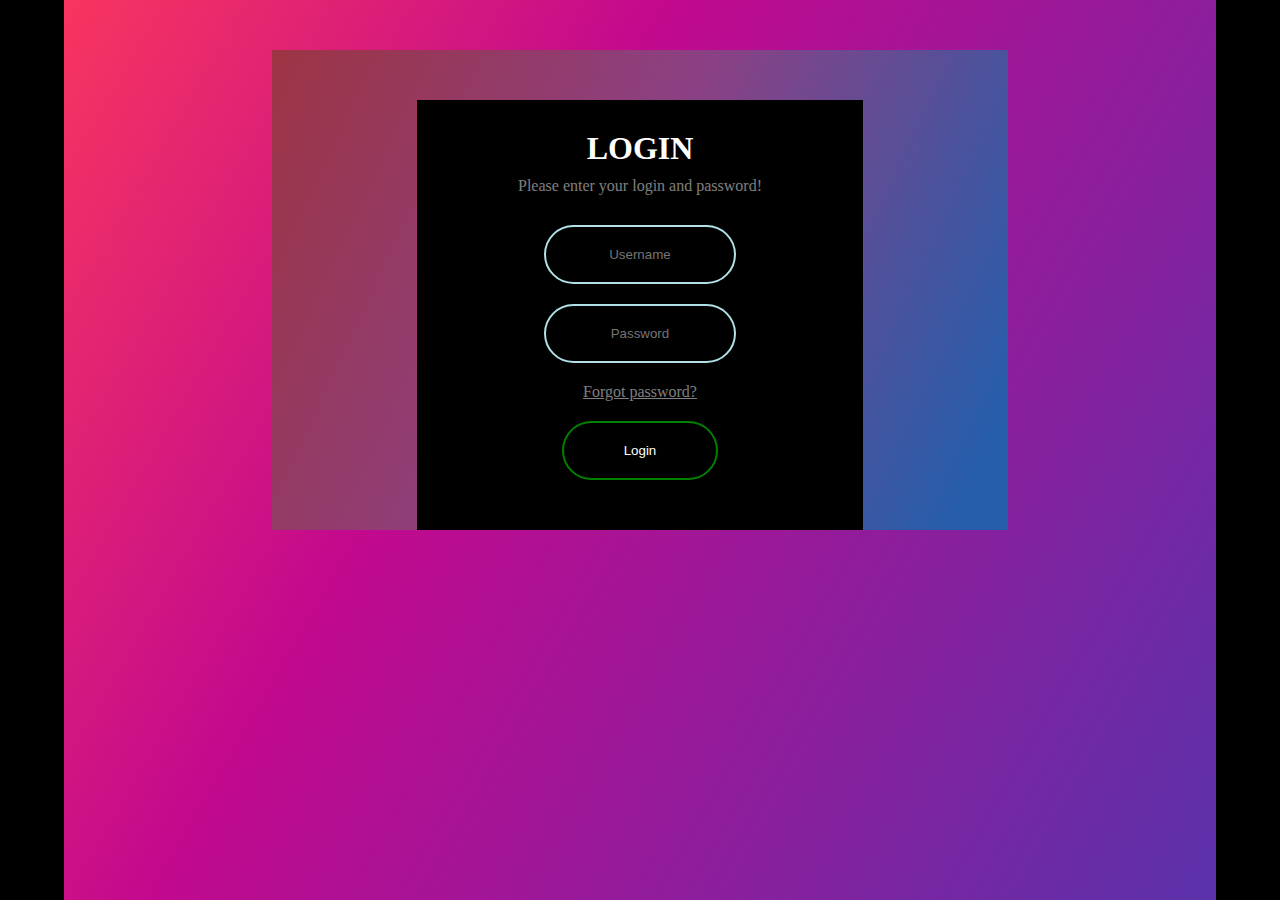
<file: login form/index.html>
<!DOCTYPE html>
<html lang="en">
  <head>
    <meta charset="UTF-8" />
    <meta name="viewport" content="width=device-width, initial-scale=1.0" />
    <link rel="stylesheet" href="style.css" />
    <link
      href="https://unpkg.com/boxicons@2.1.4/css/boxicons.min.css"
      rel="stylesheet"
    />
    <title>Document</title>
  </head>
  <body>
    <div class="container">
      <div class="inner-wrapper">
        <form action="#">
          <h1>LOGIN</h1>
          <p>Please enter your login and password!</p>
          <input type="text" name="" id="" placeholder="Username" />
          <input type="password" name="" id="" placeholder="Password" />
          <a href="#">Forgot password?</a>
          <button>Login</button>
        </form>
      </div>
    </div>
  </body>
</html>
</file>
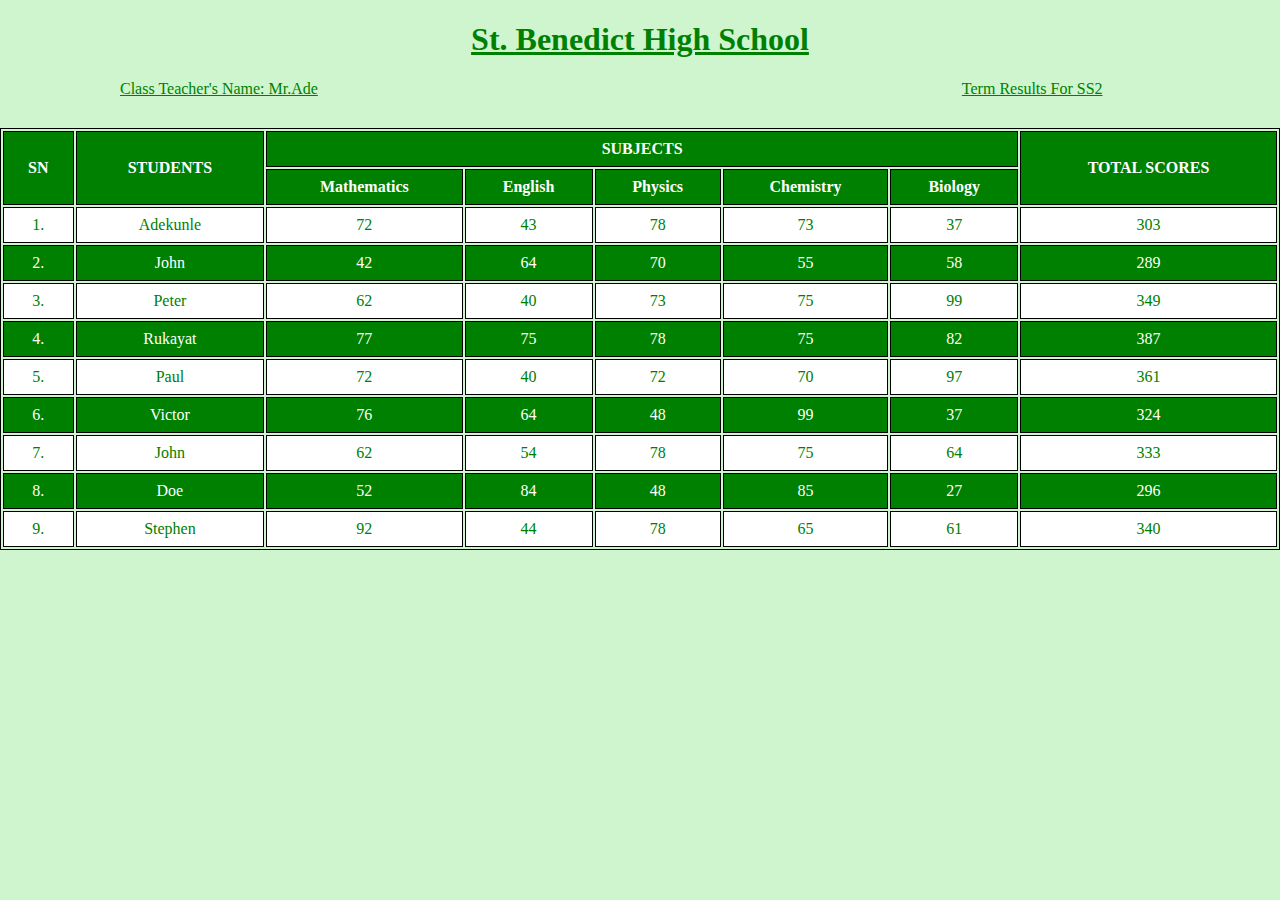
<file: table-2/index.html>
<!DOCTYPE html>
<html lang="en">
  <head>
    <meta charset="UTF-8" />
    <meta name="viewport" content="width=device-width, initial-scale=1.0" />
    <link rel="stylesheet" href="style.css" />
    <title>Document</title>
  </head>
  <body class="body-2">
    <div class="container">
      <h1>St. Benedict High School</h1>
      <div class="sub-heading">
        <p>Class Teacher's Name: Mr.Ade</p>
        <p>Term Results For SS2</p>
      </div>
      <table class="table-4">
        <tr>
            <th rowspan="2">SN</th>
            <th rowspan="2">STUDENTS</th>
            <th colspan="5">SUBJECTS</th>
            <th rowspan="2">TOTAL SCORES</th>
        </tr>       
        <tr>
            <th>Mathematics</th>
            <th>English</th>
            <th>Physics</th>
            <th>Chemistry</th>
            <th>Biology</th>
        </tr>
        <tr>
            <td>1.</td>
            <td>Adekunle</td>
            <td>72</td>
            <td>43</td>
            <td>78</td>
            <td>73</td>
            <td>37</td>
            <td>303</td>
        </tr>       
        <tr>
            <td>2.</td>
            <td>John</td>
            <td>42</td>
            <td>64</td>
            <td>70</td>
            <td>55</td>
            <td>58</td>
            <td>289</td>
        </tr>       
        <tr>
            <td>3.</td>
            <td>Peter</td>
            <td>62</td>
            <td>40</td>
            <td>73</td>
            <td>75</td>
            <td>99</td>
            <td>349</td>
        </tr>       
        <tr>
            <td>4.</td>
            <td>Rukayat</td>
            <td>77</td>
            <td>75</td>
            <td>78</td>
            <td>75</td>
            <td>82</td>
            <td>387</td>
        </tr>       
        <tr>
            <td>5.</td>
            <td>Paul</td>
            <td>72</td>
            <td>40</td>
            <td>72</td>
            <td>70</td>
            <td>97</td>
            <td>361</td>
        </tr>       
        <tr>
            <td>6.</td>
            <td>Victor</td>
            <td>76</td>
            <td>64</td>
            <td>48</td>
            <td>99</td>
            <td>37</td>
            <td>324</td>
        </tr>       
        <tr>
            <td>7.</td>
            <td>John</td>
            <td>62</td>
            <td>54</td>
            <td>78</td>
            <td>75</td>
            <td>64</td>
            <td>333</td>
        </tr>       
        <tr>
            <td>8.</td>
            <td>Doe</td>
            <td>52</td>
            <td>84</td>
            <td>48</td>
            <td>85</td>
            <td>27</td>
            <td>296</td>
        </tr>       
        <tr>
            <td>9.</td>
            <td>Stephen</td>
            <td>92</td>
            <td>44</td>
            <td>78</td>
            <td>65</td>
            <td>61</td>
            <td>340</td>
        </tr>       
      </table>
    </div>
  </body>
</html>
</file>
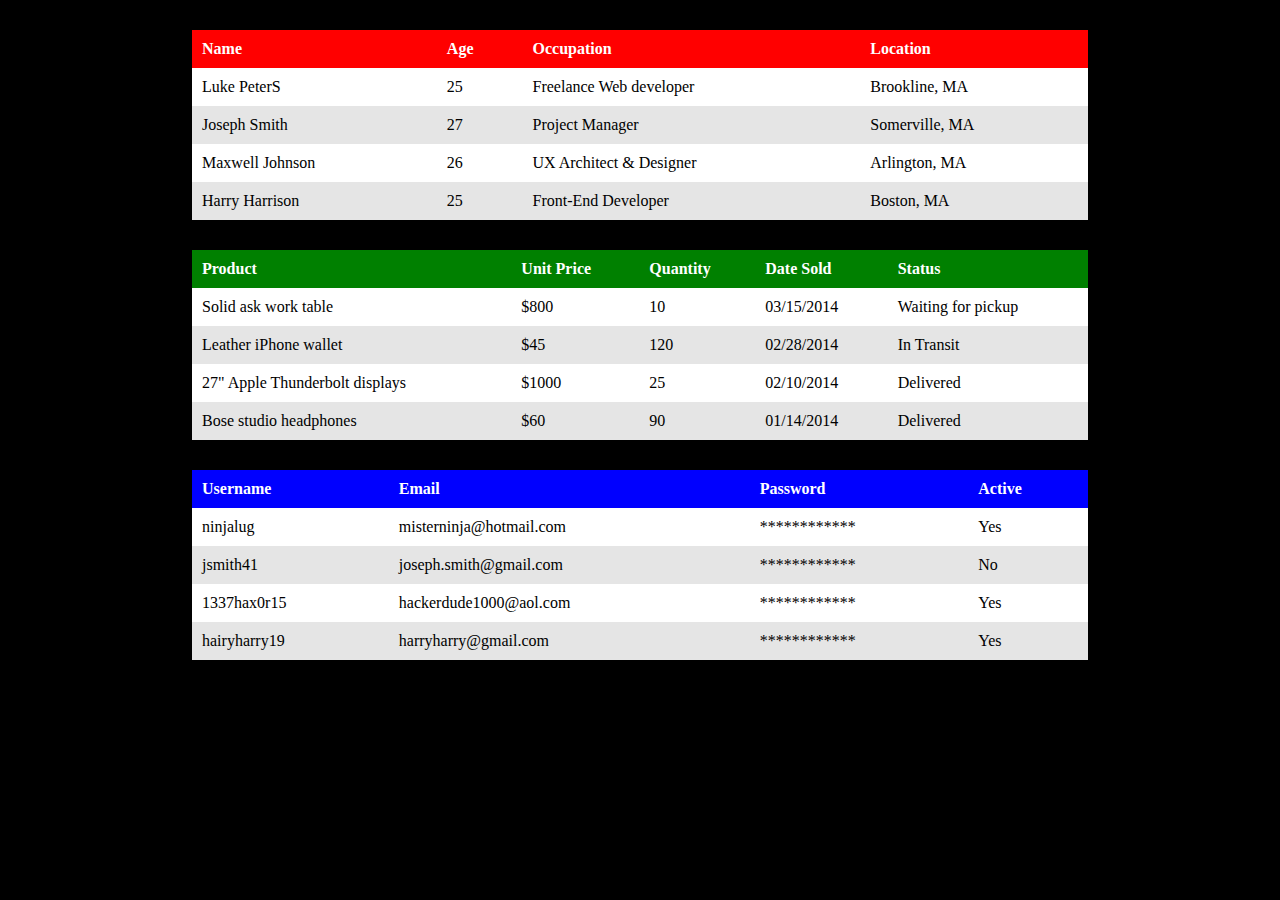
<file: table/index.html>
<!DOCTYPE html>
<html lang="en">
<head>
    <meta charset="UTF-8">
    <meta name="viewport" content="width=device-width, initial-scale=1.0">
    <title>Document</title>
    <link rel="stylesheet" href="style.css">
</head>
<body>
    <table class="table-1">
        <tr>
            <th>Name</th>
            <th>Age</th>
            <th>Occupation</th>
            <th>Location</th>
        </tr>
        <tr>
            <td>Luke PeterS</td>
            <td>25</td>
            <td>Freelance Web developer</td>
            <td>Brookline, MA</td>
        </tr>
        <tr>
            <td>Joseph Smith</td>
            <td>27</td>
            <td>Project Manager</td>
            <td>Somerville, MA</td>
        </tr>
        <tr>
            <td>Maxwell Johnson</td>
            <td>26</td>
            <td>UX Architect & Designer</td>
            <td>Arlington, MA</td>
        </tr>
        <tr>
            <td>Harry Harrison</td>
            <td>25</td>
            <td>Front-End Developer</td>
            <td>Boston, MA</td>
        </tr>
    </table>
    <table class="table-2">
        <tr>
            <th>Product</th>
            <th>Unit Price</th>
            <th>Quantity</th>
            <th>Date Sold</th>
            <th>Status</th>
        </tr>
        <tr>
            <td>Solid ask work table</td>
            <td>$800</td>
            <td>10</td>
            <td>03/15/2014</td>
            <td>Waiting for pickup</td>
        </tr>
        <tr>
            <td>Leather iPhone wallet</td>
            <td>$45</td>
            <td>120</td>
            <td>02/28/2014</td>
            <td>In Transit</td>
        </tr>
        <tr>
            <td>27&quot; Apple Thunderbolt displays</td>
            <td>$1000</td>
            <td>25</td>
            <td>02/10/2014</td>
            <td>Delivered</td>
        </tr>
        <tr>
            <td>Bose studio headphones</td>
            <td>$60</td>
            <td>90</td>
            <td>01/14/2014</td>
            <td>Delivered</td>
        </tr>
    </table>
    <table class="table-3">
        <tr>
            <th>Username</th>
            <th>Email</th>
            <th>Password</th>
            <th>Active</th>
        </tr>
        <tr>
            <td>ninjalug</td>
            <td>misterninja@hotmail.com</td>
            <td>************</td>
            <td>Yes</td>
        </tr>
        <tr>
            <td>jsmith41</td>
            <td>joseph.smith@gmail.com</td>
            <td>************</td>
            <td>No</td>
        </tr>
        <tr>
            <td>1337hax0r15</td>
            <td>hackerdude1000@aol.com</td>
            <td>************</td>
            <td>Yes</td>
        </tr>
        <tr>
            <td>hairyharry19</td>
            <td>harryharry@gmail.com</td>
            <td>************</td>
            <td>Yes</td>
        </tr>
    </table>
</body>
</html>
</file>
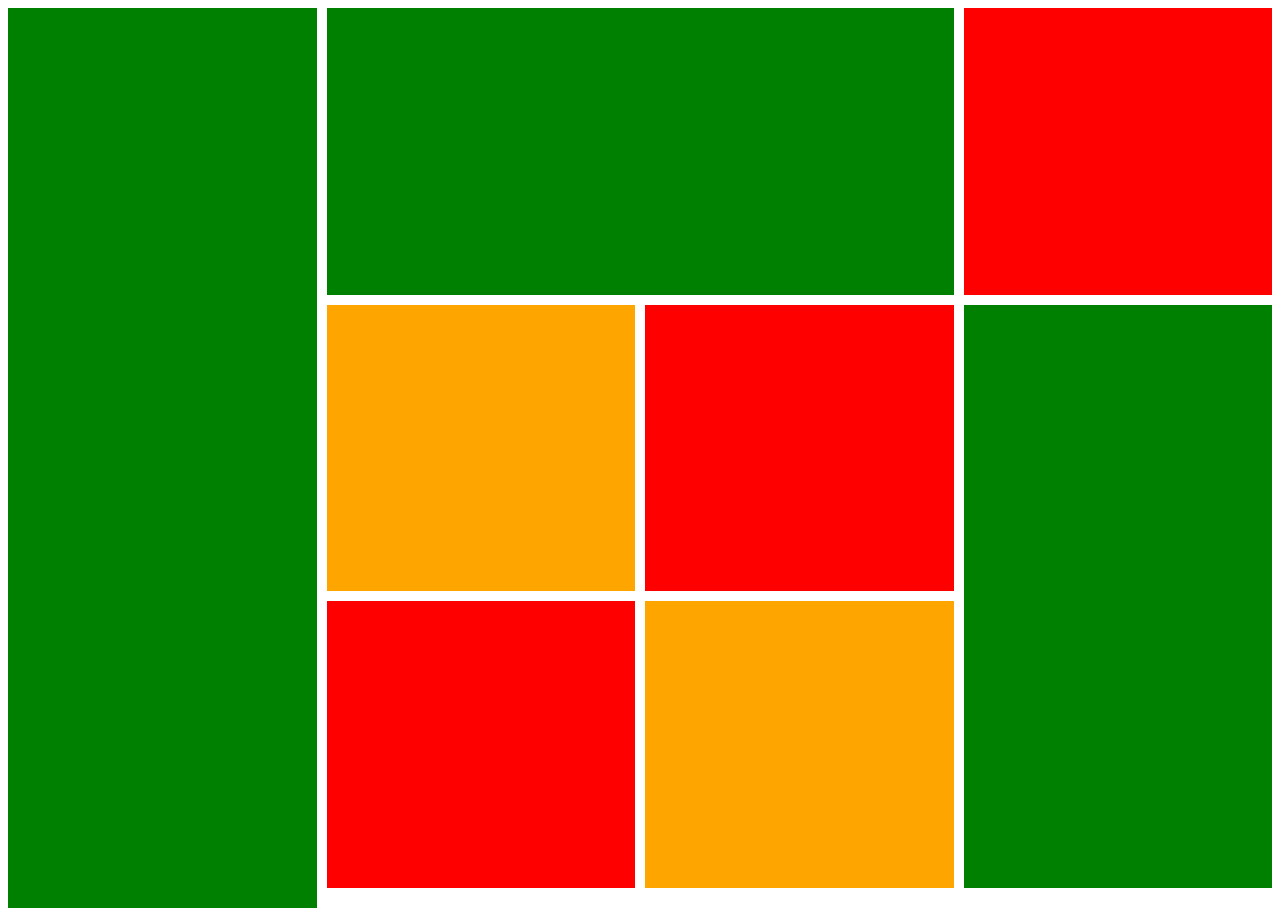
<file: task-8/index.html>
<!DOCTYPE html>
<html lang="en">
<head>
    <meta charset="UTF-8">
    <meta name="viewport" content="width=device-width, initial-scale=1.0">
    <title>Document</title>
    <link rel="stylesheet" href="style.css">
</head>
<body>
    <div class="parent">
<div class="div1"> </div>
<div class="div2"> </div>
<div class="div3"> </div>
<div class="div4"> </div>
<div class="div5"> </div>
<div class="div6"> </div>
<div class="div7"> </div>
<div class="div8"> </div>
</div>
</body>
</html>
</file>
<file: login form/style.css>
* {
  margin: 0;
  padding: 0;
  box-sizing: border-box;
}
body {
  background-color: black;
}
a{
    color: rgba(255, 255, 255, 0.5);
}
.container {
    background-image: linear-gradient(
        120deg,
        hsl(347deg 93% 59%) 0%,
        hsl(317deg 91% 40%) 36%,
        hsl(260deg 55% 43%) 100%
      );
  width: 90%;
  height: 100vh;
  margin: 0 auto;
  padding: 50px;
}
.inner-wrapper{
    background-image: linear-gradient(
  115deg,
  hsl(351deg 50% 41%) 0%,
  hsl(306deg 37% 40%) 46%,
  hsl(215deg 64% 41%) 94%
);
padding: 50px 50px 0 50px;
width: 70%;
margin: 0 auto;
}
form{
    background-color: black;
    padding: 30px;
    width: 70%;
    margin: 0 auto;
    text-align: center;
}
form h1{
    color: white;
    text-align: center;
    margin-bottom: 10px;
}
form p{
    color: rgba(255, 255, 255, 0.5);
    text-align: center;
    margin-bottom: 30px;
}
input{
    width: 50%;
    display: block;
    padding: 20px;
    margin: 0 auto 20px auto;
    outline: none;
    border-radius: 40px;
    border: 2px solid powderblue;
    background-color: transparent;
    text-align: center;
    color: white;
}
button{
    display: block;
    padding: 20px 60px;
    border-radius: 40px;
    background-color: transparent;
    color: white;
    border: 2px solid green;
    margin: 20px auto;
    cursor: pointer;
}
box-icon{
    color: white;
}
</file>
<file: table-2/style.css>
body{
    background-color: rgb(206, 245, 206);
    color: green;
    margin: 0 auto;
}
.container h1{
    text-decoration: underline;
    text-align: center;
}
table{
    width: 100%;
    margin: 30px 0;
}
table, th, td{
    border: 1px solid black;
    text-align: center;
}
th, td{
    padding: 8px;
}
table tr:nth-child(1),
table tr:nth-child(2){
    background-color: green!important;
    color: white!important;
}
table tr:nth-child(even){
    background-color: green;
    color: white;
}
table tr:nth-child(odd){
    background-color: white;
    color: green;
}
.sub-heading p{
    display: inline;
    text-decoration: underline;
}
.sub-heading p:nth-child(1){
    margin-right: 50%;
    margin-left: 120px;
}
</file>
<file: table/style.css>
*{
    padding: 0;
    margin: 0;
    box-sizing: border-box;
}
ul li{
    display: inline;
    padding: 20px;
}
body{
    margin-top: 30px;
    background-color: black;
}
.table-1 tr:nth-child(1){
    background-color: red!important;
    color: white
}
.table-2 tr:nth-child(1){
    background-color: green!important;
    color: white
}
.table-3 tr:nth-child(1){
    background-color: blue!important;
    color: white
}
table{
    border-collapse: collapse;
    text-align: left;
    width: 70%;
    background-color: white;
    margin: 0 auto 30px auto;
}
th, td{
    padding: 10px;
}
table tr:nth-child(odd){
    background-color: rgba(0, 0, 0, 0.1);
}
</file>
<file: task-8/style.css>
.parent {
  display: grid;
  grid-template-columns: repeat(4, 1fr);
  grid-template-rows: repeat(3, 1fr);
  gap:10px;
  min-height: 100vh;
}

.div1 {
  grid-area: 1 / 1 / 6 / 2;
  background-color: green;
}
.div2 {
  grid-area: 1 / 2 / 2 / 4;
  background-color: green;
}
.div3 {
  grid-area: 1 / 4 / 2 / 5;
  background-color: red;
}
.div4 {
  grid-area: 2 / 2 / 3 / 3;
  background-color: orange;
}
.div5 {
  grid-area: 2 / 3 / 3 / 4;
  background-color: red;
}
.div6 {
  grid-area: 3 / 2 / 4 / 3;
  background-color: red;
}
.div7 {
  grid-area: 3 / 3 / 4 / 4;
  background-color: orange;
}
.div8 {
  grid-area: 2 / 4 / 4 / 5;
  background-color: green;
}
</file>
